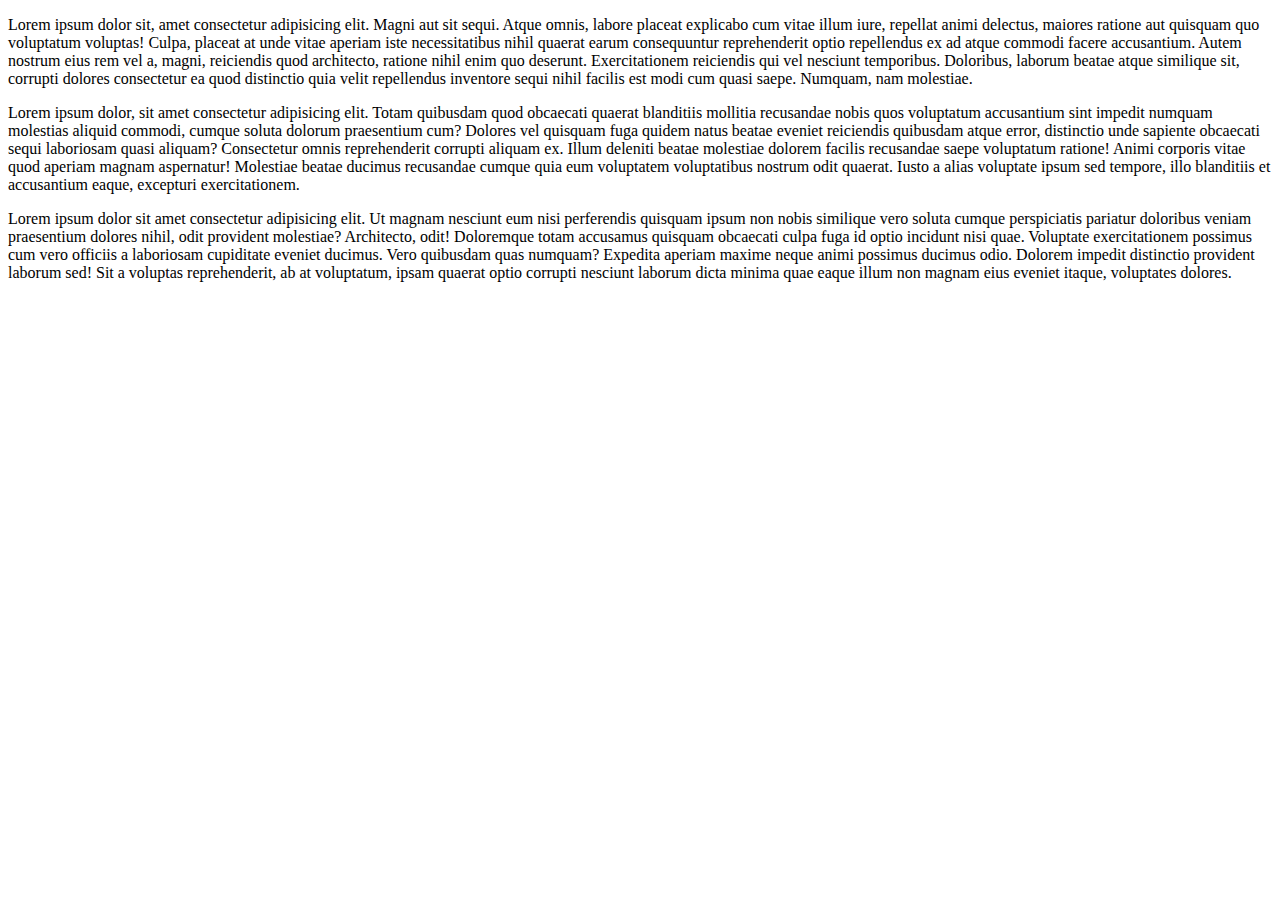
<file: container.html>
<!DOCTYPE html>
<html lang="en">
<head>
    <meta charset="UTF-8">
    <meta name="viewport" content="width=device-width, initial-scale=1.0">
    <title>container</title>
    <link href="https://cdn.jsdelivr.net/npm/bootstrap@5.3.8/dist/css/bootstrap.min.css" rel="stylesheet" integrity="sha384-sRIl4kxILFvY47J16cr9ZwB07vP4J8+LH7qKQnuqkuIAvNWLzeN8tE5YBujZqJLB" crossorigin="anonymous">
</head>
<body>

<section>
  <div class="container border border-danger border-5 p-4 mt-5 mb-4 bg-success text-white">
    <p>Lorem ipsum dolor sit, amet consectetur adipisicing elit. Magni aut sit sequi. Atque omnis, labore placeat explicabo cum vitae illum iure, repellat animi delectus, maiores ratione aut quisquam quo voluptatum voluptas! Culpa, placeat at unde vitae aperiam iste necessitatibus nihil quaerat earum consequuntur reprehenderit optio repellendus ex ad atque commodi facere accusantium. Autem nostrum eius rem vel a, magni, reiciendis quod architecto, ratione nihil enim quo deserunt. Exercitationem reiciendis qui vel nesciunt temporibus. Doloribus, laborum beatae atque similique sit, corrupti dolores consectetur ea quod distinctio quia velit repellendus inventore sequi nihil facilis est modi cum quasi saepe. Numquam, nam molestiae.</p>
  <p>Lorem ipsum dolor, sit amet consectetur adipisicing elit. Totam quibusdam quod obcaecati quaerat blanditiis mollitia recusandae nobis quos voluptatum accusantium sint impedit numquam molestias aliquid commodi, cumque soluta dolorum praesentium cum? Dolores vel quisquam fuga quidem natus beatae eveniet reiciendis quibusdam atque error, distinctio unde sapiente obcaecati sequi laboriosam quasi aliquam? Consectetur omnis reprehenderit corrupti aliquam ex. Illum deleniti beatae molestiae dolorem facilis recusandae saepe voluptatum ratione! Animi corporis vitae quod aperiam magnam aspernatur! Molestiae beatae ducimus recusandae cumque quia eum voluptatem voluptatibus nostrum odit quaerat. Iusto a alias voluptate ipsum sed tempore, illo blanditiis et accusantium eaque, excepturi exercitationem.</p>
  </div>
  
</section>
<section>
  <div class="container-fluid bg_purple text-white">
    <p>Lorem ipsum dolor sit amet consectetur adipisicing elit. Ut magnam nesciunt eum nisi perferendis quisquam ipsum non nobis similique vero soluta cumque perspiciatis pariatur doloribus veniam praesentium dolores nihil, odit provident molestiae? Architecto, odit! Doloremque totam accusamus quisquam obcaecati culpa fuga id optio incidunt nisi quae. Voluptate exercitationem possimus cum vero officiis a laboriosam cupiditate eveniet ducimus. Vero quibusdam quas numquam? Expedita aperiam maxime neque animi possimus ducimus odio. Dolorem impedit distinctio provident laborum sed! Sit a voluptas reprehenderit, ab at voluptatum, ipsam quaerat optio corrupti nesciunt laborum dicta minima quae eaque illum non magnam eius eveniet itaque, voluptates dolores.</p>
  </div>
</section>
    
  <script src="https://cdn.jsdelivr.net/npm/bootstrap@5.3.8/dist/js/bootstrap.bundle.min.js" integrity="sha384-FKyoEForCGlyvwx9Hj09JcYn3nv7wiPVlz7YYwJrWVcXK/BmnVDxM+D2scQbITxI" crossorigin="anonymous"></script>
</body>
</html>
</file>
